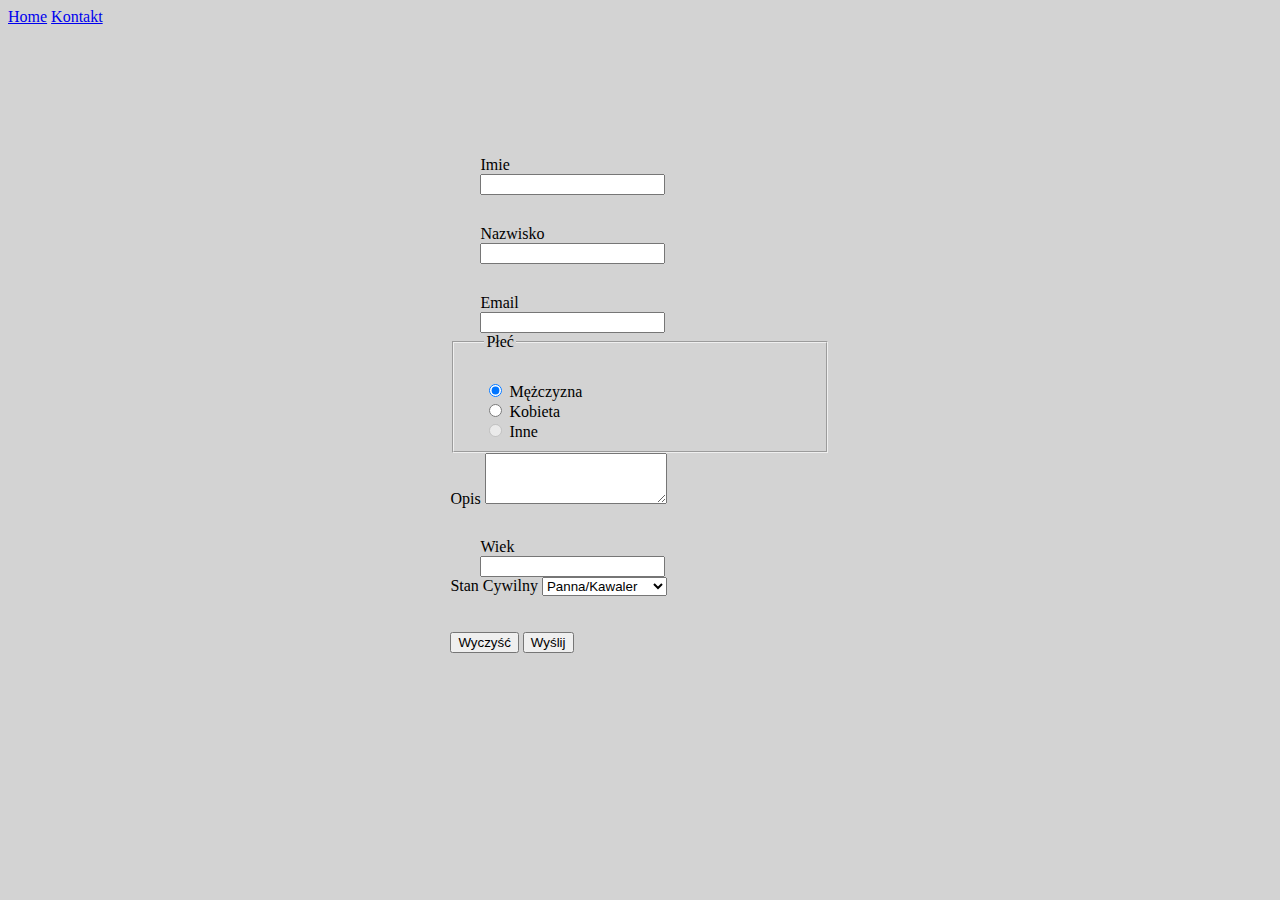
<file: contact.html>
<!DOCTYPE html>
<html lang="en">
<head>
    <meta charset="UTF-8">
    <title>Stronka</title>
	
	<link href="https://cdn.jsdelivr.net/npm/bootstrap@5.0.0-beta2/dist/css/bootstrap.min.css" rel="stylesheet" integrity="sha384-BmbxuPwQa2lc/FVzBcNJ7UAyJxM6wuqIj61tLrc4wSX0szH/Ev+nYRRuWlolflfl" crossorigin="anonymous">
	<link rel="stylesheet" href="style.css">
	
</head>
<body>

<div class="navbar">

</div>

<div class = "glowny">
<form>
  <div class="row mb-3">
    <label for="Imie" class="col-sm-2 col-form-label">Imie</label>
    <div class="col-sm-10">
      <input type="text" class="form-control" id="Imie">
    </div>
  </div>
  <div class="row mb-3">
    <label for="Nazwisko" class="col-sm-2 col-form-label">Nazwisko</label>
    <div class="col-sm-10">
      <input type="text" class="form-control" id="Nazwisko">
    </div>
  </div>
  <div class="row mb-3">
    <label for="inputEmail3" class="col-sm-2 col-form-label">Email</label>
    <div class="col-sm-10">
      <input type="email" class="form-control" id="inputEmail3">
    </div>
  </div>
  
  <fieldset class="row mb-3">
    <legend class="col-form-label col-sm-2 pt-0">Płeć</legend>
    <div class="col-sm-10">
      <div class="form-check">
        <input class="form-check-input" type="radio" name="gridRadios" id="gridRadios1" value="option1" checked>
        <label class="form-check-label" for="gridRadios1">
          Mężczyzna
        </label>
      </div>
      <div class="form-check">
        <input class="form-check-input" type="radio" name="gridRadios" id="gridRadios2" value="option2">
        <label class="form-check-label" for="gridRadios2">
          Kobieta
        </label>
      </div>
      <div class="form-check disabled">
        <input class="form-check-input" type="radio" name="gridRadios" id="gridRadios3" value="option3" disabled>
        <label class="form-check-label" for="gridRadios3">
          Inne
        </label>
      </div>
    </div>
  </fieldset>
  
  <div class="mb-3">
  <label for="exampleFormControlTextarea1" class="form-label">Opis</label>
  <textarea class="form-control" id="exampleFormControlTextarea1" rows="3"></textarea>
</div>
  
  <div class="row mb-3">
    <label for="Wiek" class="col-sm-2 col-form-label">Wiek</label>
    <div class="col-sm-10">
      <input type="number" class="form-control" id="Wiek">
    </div>
  </div>
  
  <div class="col-md-3">
    <label for="validationDefault04" class="form-label">Stan Cywilny</label>
    <select class="form-select" id="validationDefault04" required>
      <option selected disabled value="">Panna/Kawaler</option>
	  <option>Panna/Kawaler</option>
      <option>Wdowa/Wdowiec</option>
	  <option>Żona/Mąż</option>
    </select>
  </div>
  <br><br>
  <button type="reset" class="btn btn-primary">Wyczyść</button>
  <button type="submit" class="btn btn-primary">Wyślij</button>
</form>
</div>


<div class="scroll">
   <button class="btn btn-success">
      Do góry
   </button>
</div>


<script src="js/navbar.js"></script>
<script src="js/scroll.js"></script>
</body>
</html>
</file>
<file: style.css>
body {
	background-color: #D3D3D3;
}

.glowny {
	width: 30%;
	height: 300px;
	margin: auto;
	padding-top: 100px;
}
.img {
	width: 100px;
	height: auto;
}

.row {
	padding-top: 30px;
	padding-left: 30px;
	padding-right: 30px;
}

.center {
   display: flex;
   flex-direction: row;
   justify-content: center;
}

.scroll {
    position: fixed;
    bottom: 30px;
    right: 30px;
	display: none;
}
</file>
